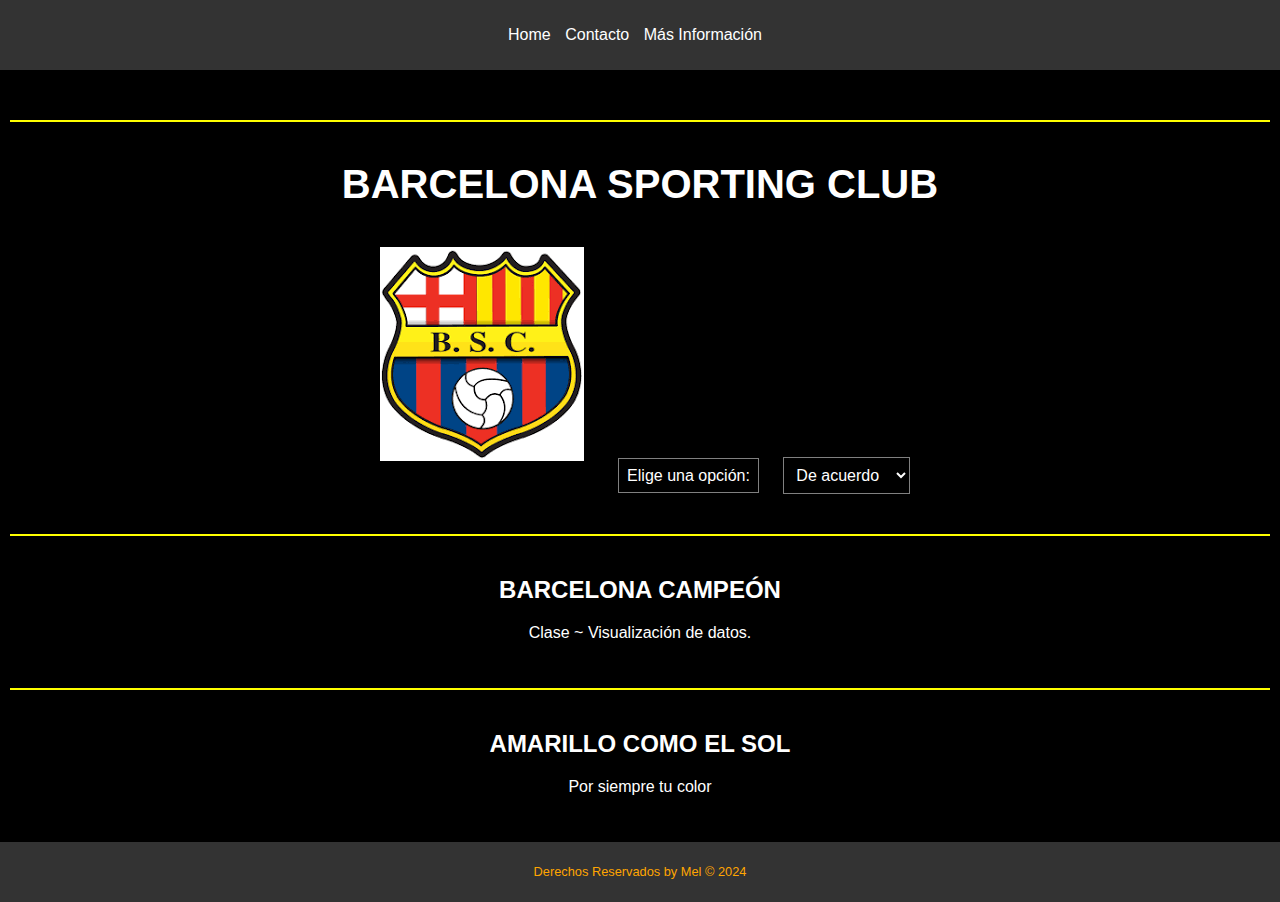
<file: index.html>
<!DOCTYPE html>
<html lang="es">
<head>
    <meta charset="UTF-8">
    <meta name="viewport" content="width=device-width, initial-scale=1.0">
    <title>Visualización de datos</title>
    <link rel="stylesheet" href="styles.css">
</head>
<body>
    <header>
        <nav>
            <ul>
                <li><a href="index.html">Home</a></li>
                <li><a href="contacto.html">Contacto</a></li>
                <li><a href="#info">Más Información</a></li>
            </ul>
        </nav>
    </header>
    <main>
        <section id="home">
            <h1>BARCELONA SPORTING CLUB</h1>
            <img src="images.png" alt="Imagen Descriptiva">
            <!-- Añadiendo lista desplegable -->
            <label for="opciones">Elige una opción:</label>
            <select id="opciones">
                <option value="acuerdo">De acuerdo</option>
                <option value="coqueta">Soy coqueta</option>
                <option value="caigo mal">Caigo mal</option>
            </select>
        </section>
        
        <section id="info">
            <h2>BARCELONA CAMPEÓN</h2>
            <p>Clase ~ Visualización de datos.</p>
        </section>

        <section id="colores represetativos">
            <h2>AMARILLO COMO EL SOL</h2>
            <p>Por siempre tu color</p>
        </section>
    </main>
    <footer>
        <p>Derechos Reservados by Mel &copy; 2024</p>
    </footer>
</body>
</html>
</file>
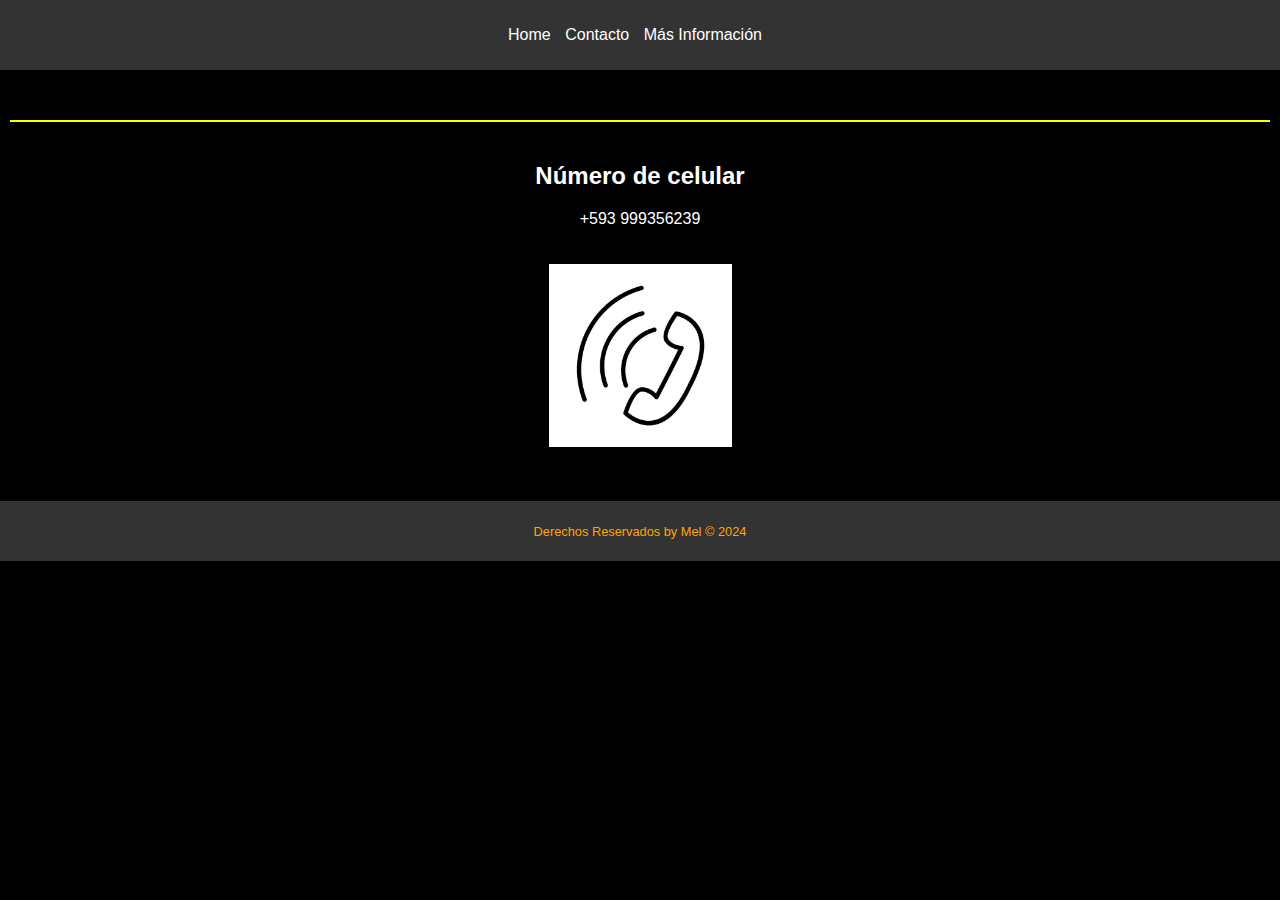
<file: contacto.html>
<!DOCTYPE html>
<html lang="es">
<head>
    <meta charset="UTF-8">
    <meta name="viewport" content="width=device-width, initial-scale=1.0">
    <title>Visualización de datos</title>
    <link rel="stylesheet" href="styles.css">
</head>
<body>
    <header>
        <nav>
            <ul>
                <li><a href="index.html">Home</a></li>
                <li><a href="#contacto">Contacto</a></li>
                <li><a href="#info">Más Información</a></li>
            </ul>
        </nav>
    </header>
    <main>
<section id="contacto">
    <h2>Número de celular</h2>
    <p>+593 999356239</p>
    <img src="celular.png" alt="Imagen Descriptiva">
</section>
</main>
<footer>
    <p>Derechos Reservados by Mel &copy; 2024</p>
</footer>
</body>
</html>
</file>
<file: styles.css>
/* Estilos generales */
body {
    font-family: Arial, sans-serif;
    color: white;
    background-color: black;
    margin: 0;
    padding: 0;
}

header, footer {
    text-align: center;
    padding: 10px;
    background-color: #333;
}

nav ul {
    list-style-type: none;
    padding: 0;
}

nav ul li {
    display: inline;
    margin-right: 10px;
    
}

nav ul li a {
    color: white;
    text-decoration: none;
}

main {
    text-align: center;
    margin-top: 50px;
}

/* Estilos para la imagen y el nombre */
#home h1 {
    margin: 0;
    padding: 20px;
    font-size: 2.5em;
}

#home img {
    max-width: 100%;
    height: auto;
    padding: 20px;

}

#contacto img {
    max-width: 15%;
    height: auto;
    padding: 20px;

}

/* Secciones adicionales */
section {
    padding: 20px;
    margin: 10px;
    border-top: 2px solid yellow;
}

footer {
    font-size: 0.8em;
    color: orange;
}

/* Estilos para el formulario y elementos de formulario */
label, select {
    color: white;
    background-color: black;
    font-size: 1em;
    padding: 8px;
    margin: 10px;
    border: 1px solid gray;
}

select {
    cursor: pointer;
}
</file>
